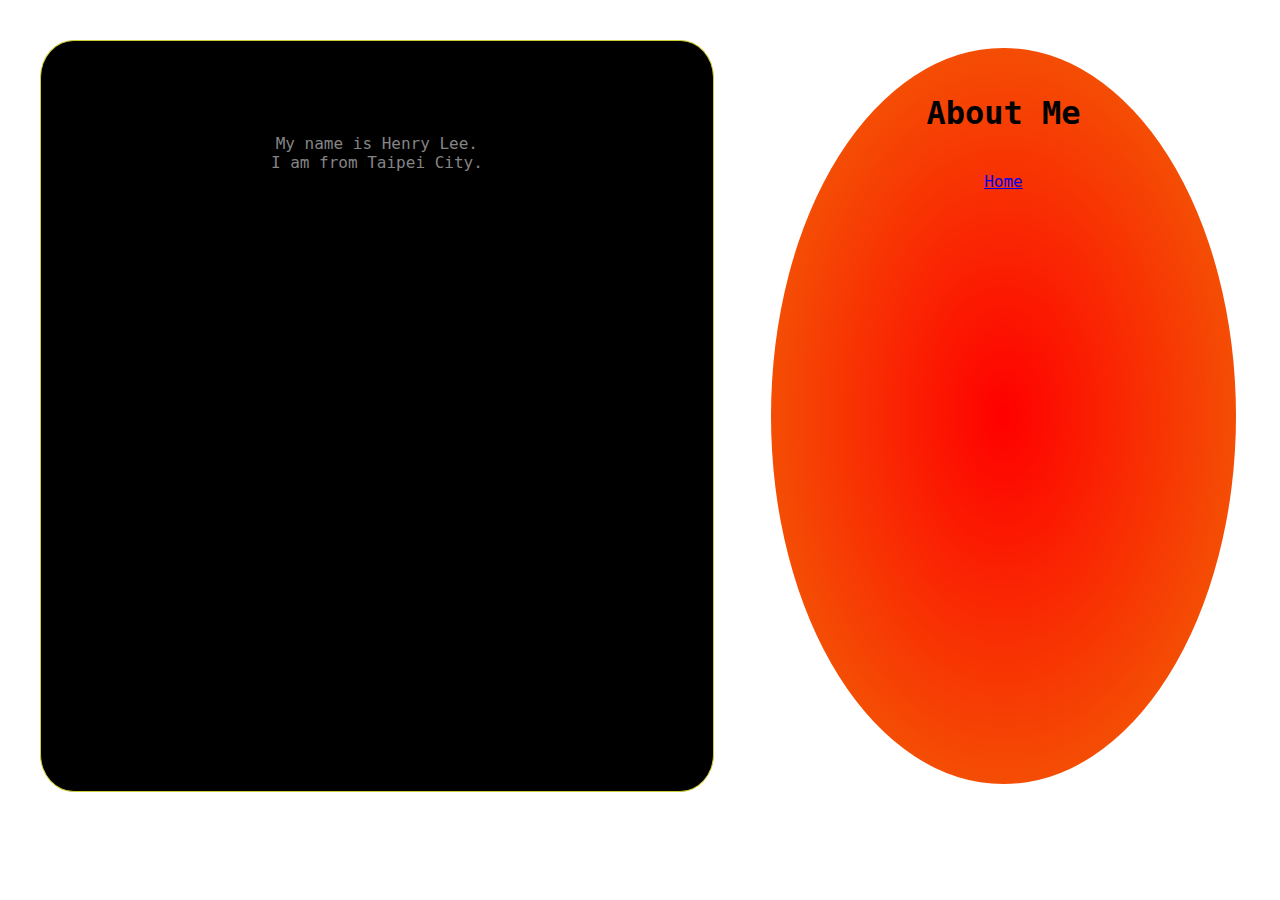
<file: html/about.html>
<!DOCTYPE html>

<html>
    <head>
        <link rel="stylesheet" type="text/css" href="../css/appstyle.css">
        <title>site of JFS</title>
    </head>

    <body>
        <div id="main">
            <article class="font">
                <h2 class="header">About Me</h2>
                <p1> My name is Henry Lee. </br>
                <p2> I am from Taipei City. </p2>
                </br>
                </p1>
            </article>

            <nav class="font">
                <h1 class="header">About Me</h1>
                </br>
                <a href="../index.html">Home</br></a> 
            </nav>

        </div>
    </body>
</html>
</file>
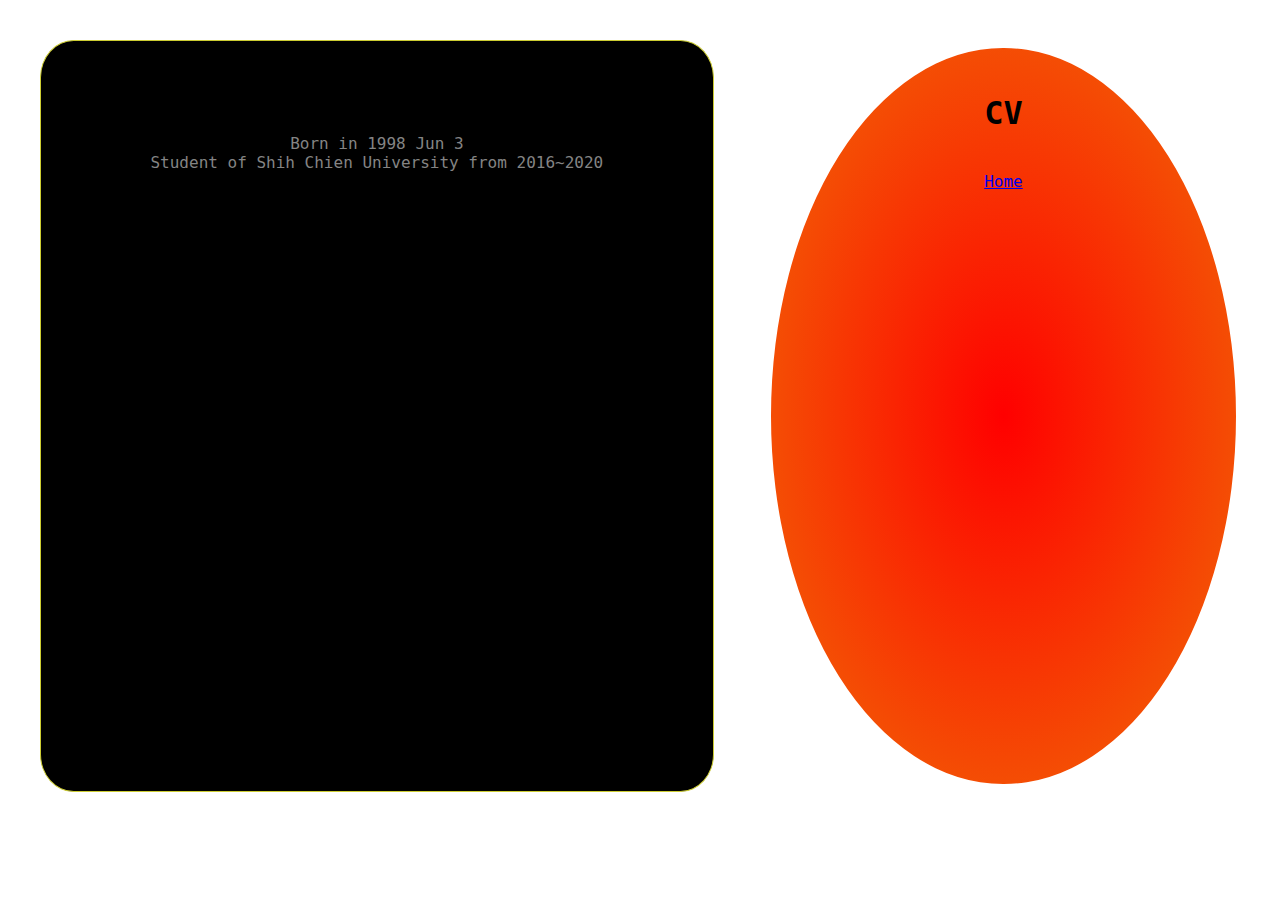
<file: html/CV.html>
<!DOCTYPE html>

<html>
    <head>
        <link rel="stylesheet" type="text/css" href="../css/appstyle.css">
        <title>site of JFS</title>
    </head>

    <body>
        <div id="main">
            <article class="font">  
                <h2 class="header">CV</h2>
                <p1> Born in 1998 Jun 3</br>
                <p2> Student of Shih Chien University from 2016~2020 </p2>
                </br>
                </p1>
            </article>

            <nav class="font">
                <h1 class="header">CV</h1>
                </br>
                <a href="../index.html">Home</br></a> 
            </nav>

        </div>
    </body>
</html>
</file>
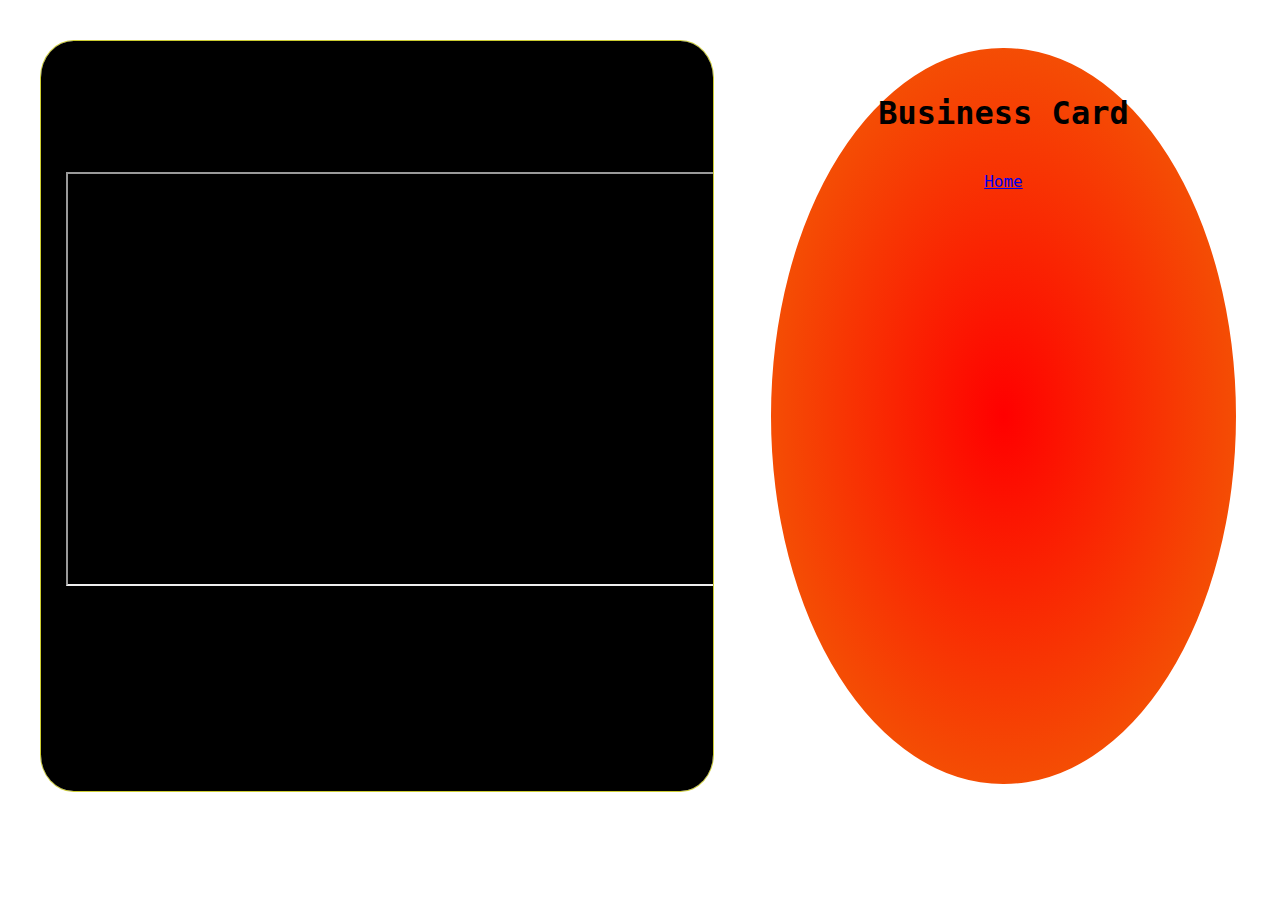
<file: html/p5.js_iframe.html>
<!DOCTYPE html>

<html>
    <head>
        <link rel="stylesheet" type="text/css" href="../css/appstyle.css">
        <title>site of JFS</title>
    </head>

    <body>
        <div id="main">
            <article class="font">
                <h2 class="header">Business Card</h2>
                <p></br>
                </br>
                <iframe width="670" height="410" src="https://henrylee603.github.io/business-card/"></iframe>

                </p>
            </article>

            <nav class="font">
                <h1 class="header">Business Card</h1>
                </br>
                <a href="../index.html">Home</br></a> 
            </nav>

        </div>
    </body>
</html>
</file>
<file: css/appstyle.css>
html {
  height:99%;
  width:99%;
}
/* this links the specific HTML elements */
body {
  height: 99%;
  width: 99%; 
  position: absolute;
  z-index: 1;
}
/* use  # for an ID name */
#main {
 min-height: 90%;
 max-height: 98%;
 margin: 2px;
 padding: 5px;
 display: flex;
 flex-flow: row;
 opacity: 2.75; 
 }

#main > nav {
 margin: 1%;
 padding: 2%;
 border: 20px solid #ffffff;
 border-radius: 70%;
 background: 
  radial-gradient(
      red,
      #f06d06
    );
 flex: 2 2 0;
 order: 4;
 }

#main > article {
 margin: 2%;
 padding: 2%;
 border: 1px solid #cccc33;
 background: #000;
 border-radius: 5%;
 flex: 3 1 0;
 order: 3;
 overflow: scroll;
 }

 #image-main {
  position:relative; 
  margin-left:3.5%;
  margin-top: 1.5%; 
  max-height: 95%;
  max-width: 95%;
  min-height: 95%;
  min-width: 95%;
  z-index: 1;
  } 
/* use a . to name a class  */
 .font {
  font-family: Consolas, monaco, monospace;
  text-align: center;
  font-size: 10;
  text-indent: 0%;
  color: #848484;
  }

 .header {
  text-align: center;
  color: #000;
 }


/* Too narrow to support three columns */
@media all and (max-width: 640px) {

 #main {
  flex-flow: column;
  flex-direction: column;
 }

 #main > article, #main > nav { 
  order: 0;
 }

 #main > nav, #main > header {
  min-height: 50px;
  max-height: 50px;
 }
};
</file>
